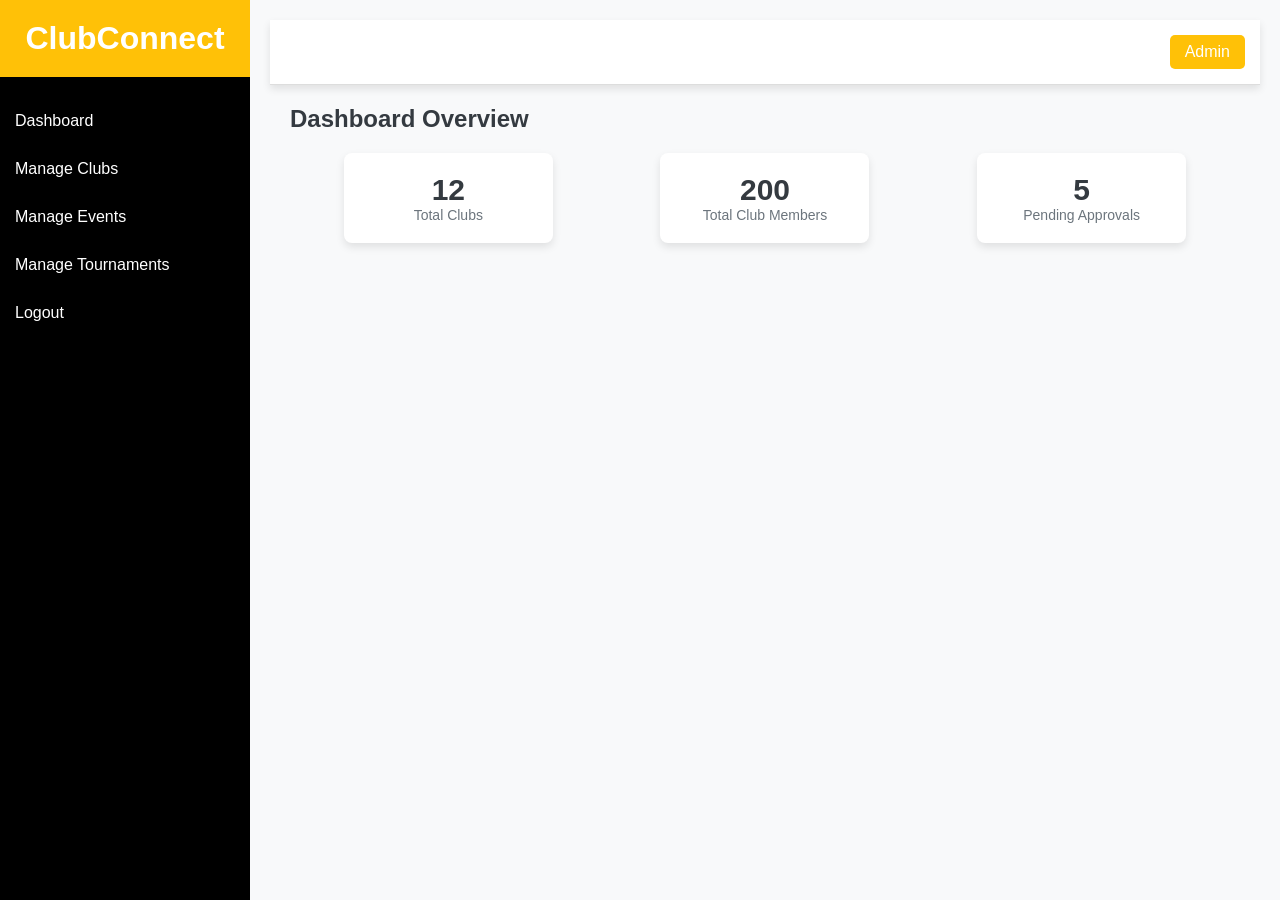
<file: Admin-dashboard.html>
<!DOCTYPE html>
<html lang="en">
  <head>
    <meta charset="UTF-8" />
    <meta name="viewport" content="width=device-width, initial-scale=1.0" />
    <title>Admin Dashboard</title>
    <link rel="stylesheet" href="styles/admin-dashboard.css" />
  </head>
  <body>
    <div class="sidebar">
      <div class="sidebar-header">
        <h1>ClubConnect</h1>
      </div>
      <ul>
        <li><a href="#">Dashboard</a></li>
        <li><a href="manage-clubs.html">Manage Clubs</a></li>
        <li><a href="manage-events.html">Manage Events</a></li>
        <li><a href="manage-tournaments.html">Manage Tournaments</a></li>
        <li><a href="admin-login.html">Logout</a></li>
      </ul>
    </div>

    <div class="main-content">
      <nav class="topbar">
        <div class="profile">Admin</div>
      </nav>

      <div class="dashboard-content">
        <h2>Dashboard Overview</h2>

        <!-- Overview stats section -->
        <div class="stats">
          <div class="stat-box">
            <h3 id="total-clubs">0</h3>
            <p>Total Clubs</p>
          </div>
          <div class="stat-box">
            <h3 id="total-members">0</h3>
            <p>Total Club Members</p>
          </div>
          <div class="stat-box">
            <h3 id="pending-approvals">0</h3>
            <p>Pending Approvals</p>
          </div>
         
        </div>

        

    <script src="js/admin-dashboard.js"></script>
  </body>
</html>
</file>
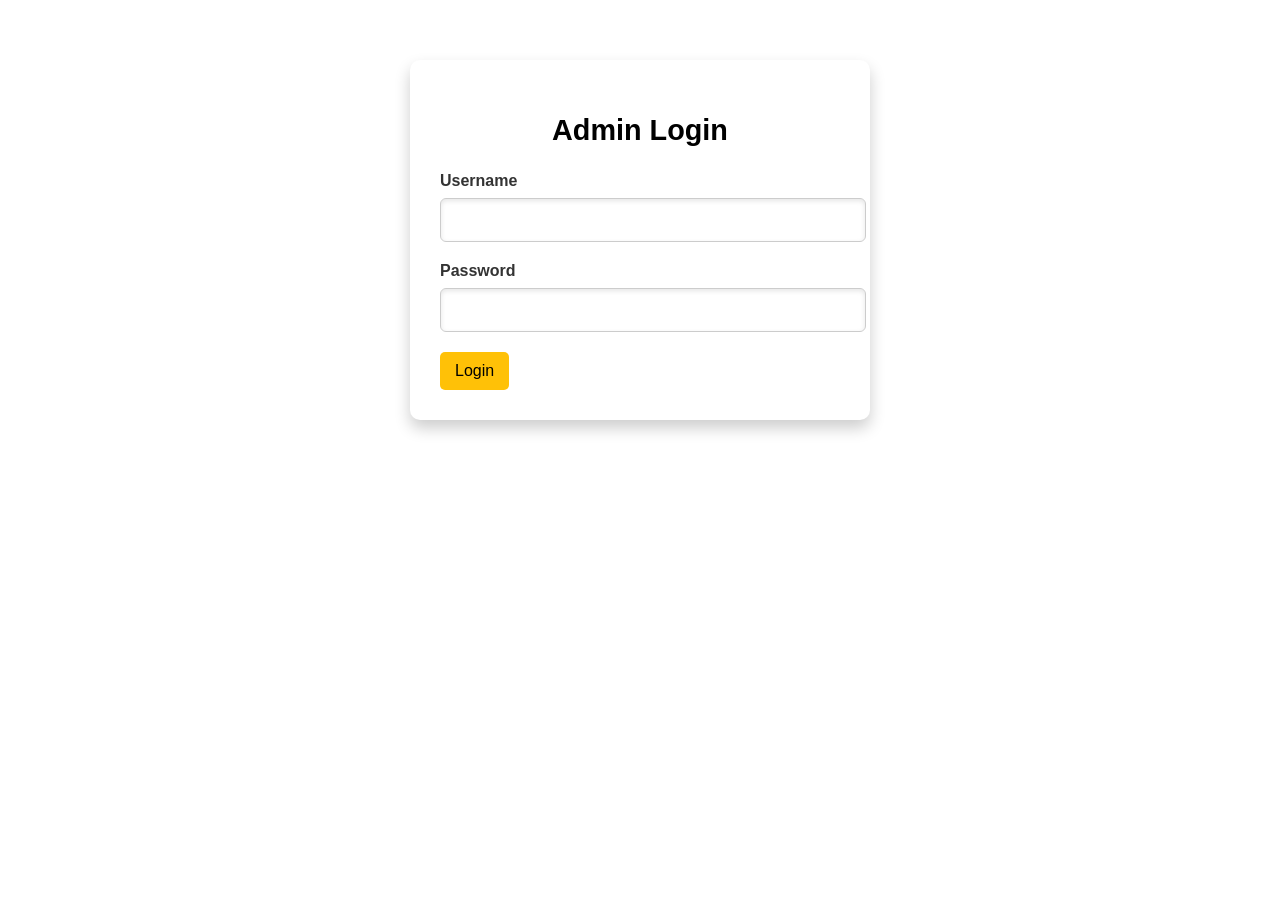
<file: admin-login.html>
<!DOCTYPE html>
<html lang="en">
  <head>
    <meta charset="UTF-8" />
    <meta name="viewport" content="width=device-width, initial-scale=1.0" />
    <title>Admin Login</title>
    <link rel="stylesheet" href="styles/styles.css" />
  </head>
  <body>
    <div class="login-container">
      <h2>Admin Login</h2>
      <form id="adminLoginForm">
        <div class="form-group">
          <label for="username">Username</label>
          <input type="text" id="username" required />
        </div>
        <div class="form-group">
          <label for="password">Password</label>
          <input type="password" id="password" required />
        </div>
        <button type="submit" class="btn-login">Login</button>
      </form>
      <p id="error-message" style="color: red; display: none;">
        Invalid credentials, please try again!
      </p>
    </div>

    <script>
      // Add your validation logic here
      document
        .getElementById("adminLoginForm")
        .addEventListener("submit", function (event) {
          event.preventDefault(); // Prevent form from submitting normally

          // Example of hardcoded username and password for login validation
          var username = document.getElementById("username").value;
          var password = document.getElementById("password").value;

          if (username === "admin" && password === "password123") {
            // On successful login, redirect to admin-dashboard.html
            window.location.href = "admin-dashboard.html";
          } else {
            // Show error message
            document.getElementById("error-message").style.display = "block";
          }
        });
    </script>
  </body>
</html>
</file>
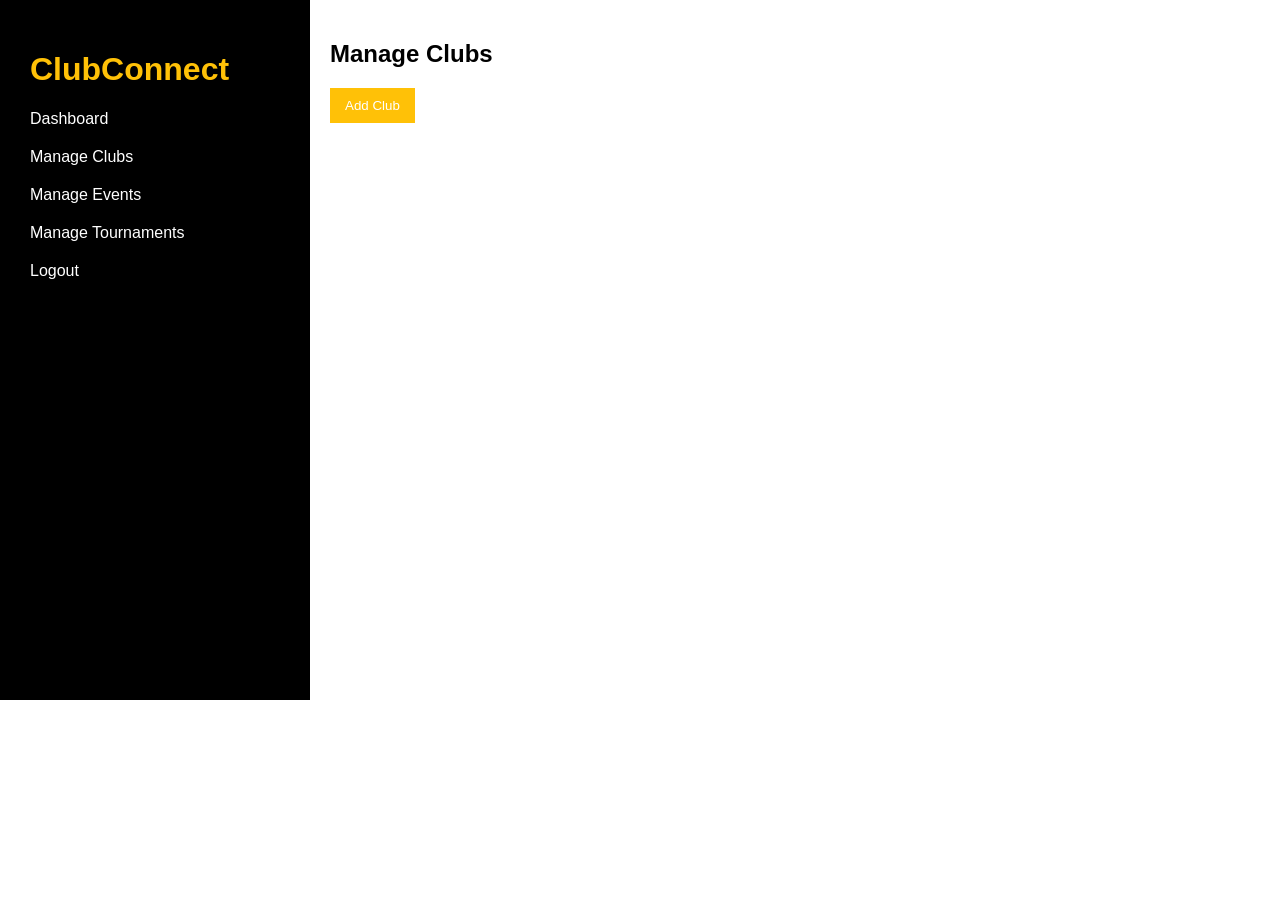
<file: manage-clubs.html>
<!DOCTYPE html>
<html lang="en">
  <head>
    <meta charset="UTF-8" />
    <meta name="viewport" content="width=device-width, initial-scale=1.0" />
    <title>Manage Clubs</title>
    <link rel="stylesheet" href="styles/manage-styles.css" />
  </head>
  <body>
    <div class="sidebar">
      <div class="sidebar-header">
        <h1>ClubConnect</h1>
      </div>
      <ul>
        <li><a href="Admin-dashboard.html">Dashboard</a></li>
        <li><a href="manage-clubs.html">Manage Clubs</a></li>
        <li><a href="manage-events.html">Manage Events</a></li>
        <li><a href="manage-tournaments.html">Manage Tournaments</a></li>
        <li><a href="admin-login.html">Logout</a></li>
      </ul>
    </div>

    <div class="main-content">
      <h2>Manage Clubs</h2>
      <button onclick="addClub()">Add Club</button>
      <div id="club-section" class="item-list">
        <!-- Clubs will be displayed here dynamically -->
      </div>
    </div>

    <script src="js/admin-dashboard.js"></script>
  </body>
</html>
</file>
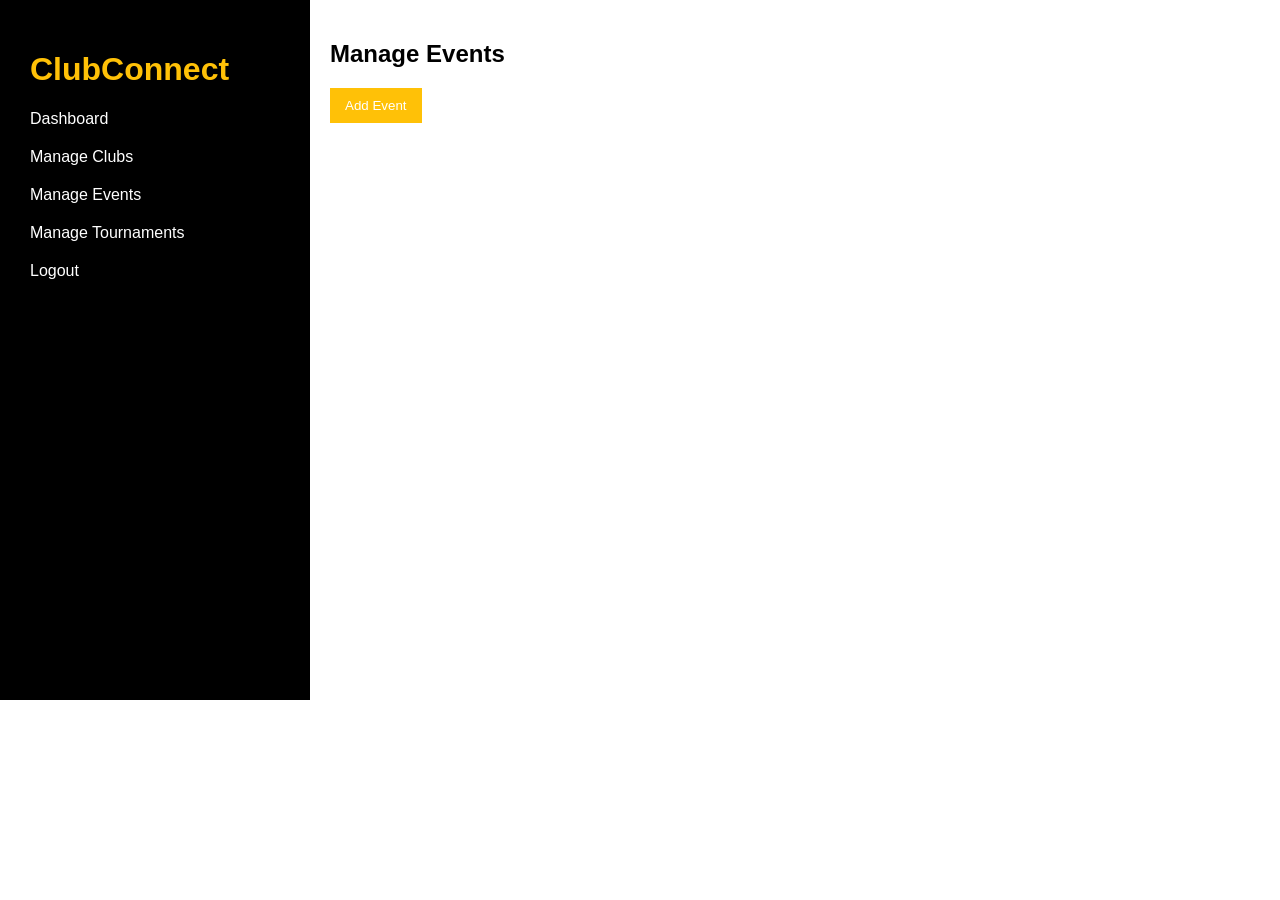
<file: manage-events.html>
<!DOCTYPE html>
<html lang="en">
  <head>
    <meta charset="UTF-8" />
    <meta name="viewport" content="width=device-width, initial-scale=1.0" />
    <title>Manage Events</title>
    <link rel="stylesheet" href="styles/manage-styles.css" />
  </head>
  <body>
    <div class="sidebar">
      <div class="sidebar-header">
        <h1>ClubConnect</h1>
      </div>
      <ul>
        <li><a href="Admin-dashboard.html">Dashboard</a></li>
        <li><a href="manage-clubs.html">Manage Clubs</a></li>
        <li><a href="manage-events.html">Manage Events</a></li>
        <li><a href="manage-tournaments.html">Manage Tournaments</a></li>
        <li><a href="admin-login.html">Logout</a></li>
      </ul>
    </div>

    <div class="main-content">
      <h2>Manage Events</h2>
      <button onclick="addEvent()">Add Event</button>
      <div id="event-section" class="item-list">
        <!-- Events will be displayed here dynamically -->
      </div>
    </div>

    <script src="js/admin-dashboard.js"></script>
  </body>
</html>
</file>
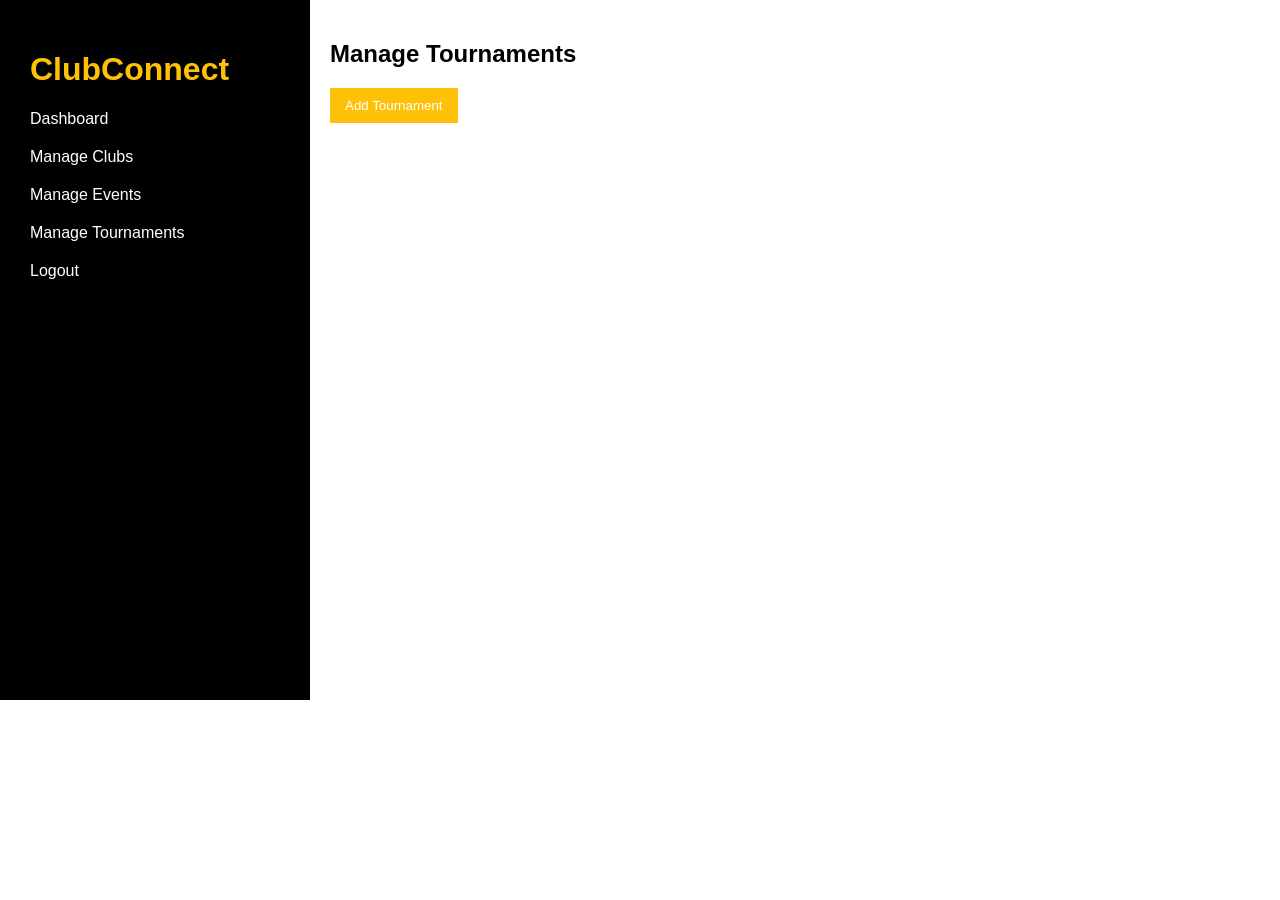
<file: manage-tournaments.html>
<!DOCTYPE html>
<html lang="en">
  <head>
    <meta charset="UTF-8" />
    <meta name="viewport" content="width=device-width, initial-scale=1.0" />
    <title>Manage Tournaments</title>
    <link rel="stylesheet" href="styles/manage-styles.css" />
  </head>
  <body>
    <div class="sidebar">
      <div class="sidebar-header">
        <h1>ClubConnect</h1>
      </div>
      <ul>
        <li><a href="Admin-dashboard.html">Dashboard</a></li>
        <li><a href="manage-clubs.html">Manage Clubs</a></li>
        <li><a href="manage-events.html">Manage Events</a></li>
        <li><a href="manage-tournaments.html">Manage Tournaments</a></li>
        <li><a href="admin-login.html">Logout</a></li>
      </ul>
    </div>

    <div class="main-content">
      <h2>Manage Tournaments</h2>
      <button onclick="addTournament()">Add Tournament</button>
      <div id="tournament-section" class="item-list">
        <!-- Tournaments will be displayed here dynamically -->
      </div>
    </div>

    <script src="js/admin-dashboard.js"></script>
  </body>
</html>
</file>
<file: styles/admin-dashboard.css>
/* General Reset */
* {
  margin: 0;
  padding: 0;
  box-sizing: border-box;
  font-family: Arial, sans-serif;
}

/* Sidebar Styles */
.sidebar {
  width: 250px;
  height: 100vh;
  background-color: #000;
  position: fixed;
  color: white;
}

.sidebar-header {
  padding: 20px;
  text-align: center;
  background-color: #ffc107;
}

.sidebar ul {
  list-style: none;
  padding: 20px 0;
}

.sidebar ul li {
  padding: 15px;
  text-align: left;
}

.sidebar ul li a {
  color: #fff;
  text-decoration: none;
  font-size: 16px;
}

.sidebar ul li a:hover {
  padding-left: 10px;
  display: block;
}

/* Main Content */
.main-content {
  margin-left: 250px;
  padding: 20px;
  background-color: #f8f9fa;
  min-height: 100vh;
}

.topbar {
  display: flex;
  justify-content: flex-end;
  background-color: #fff;
  padding: 15px;
  border-bottom: 1px solid #ddd;
  box-shadow: 0 4px 8px rgba(0, 0, 0, 0.1);
}

.profile {
  background-color: #ffc107;
  color: white;
  padding: 8px 15px;
  border-radius: 5px;
}

.dashboard-content {
  padding: 20px;
}

h2 {
  font-size: 24px;
  color: #343a40;
}

.stats {
  display: flex;
  justify-content: space-around;
  margin: 20px 0;
}

.stat-box {
  width: 22%;
  background-color: #fff;
  text-align: center;
  padding: 20px;
  border-radius: 8px;
  box-shadow: 0 4px 8px rgba(0, 0, 0, 0.1);
}

.stat-box h3 {
  font-size: 30px;
  color: #343a40;
}

.stat-box p {
  font-size: 14px;
  color: #6c757d;
}

/* Table Section */
.table-section {
  background-color: #fff;
  padding: 20px;
  border-radius: 8px;
  box-shadow: 0 4px 8px rgba(0, 0, 0, 0.1);
}

table {
  width: 100%;
  border-collapse: collapse;
  margin-top: 10px;
}

th,
td {
  padding: 12px;
  text-align: left;
  border-bottom: 1px solid #ddd;
}

th {
  background-color: #f1f1f1;
}

.status {
  padding: 5px 10px;
  border-radius: 20px;
  color: white;
  font-size: 12px;
}

.status.active {
  background-color: #28a745;
}

.status.pending {
  background-color: #ffc107;
}

.status.failed {
  background-color: #dc3545;
}
</file>
<file: styles/styles.css>
/* General Styling */
body {
  margin: 0;
  font-family: "Arial", sans-serif;
  background-color: white;
}

/* Navigation Bar */
.navbar {
  background-color: #000;
  padding: 0.5rem 1.5rem;
  display: flex;
  justify-content: space-between;
  align-items: center;
}

.navbar-left {
  display: flex;
  align-items: center;
}

.navbar-logo {
  color: #ffc107;
  font-size: 1.5rem;
  margin-right: 30px;
}

.navbar-links {
  list-style: none;
  display: flex;
}

.navbar-links li {
  margin: 0 1rem;
}

.navbar-links a {
  color: #fff;
  text-decoration: none;
}

.navbar-links a:hover {
  color: #ffc107;
}

.navbar-login {
  display: flex;
  gap: 10px;
}

.btn-login {
  background-color: #ffc107;
  border: none;
  color: black;
  padding: 10px 15px;
  text-align: center;
  text-decoration: none;
  font-size: 16px;
  border-radius: 5px;
  cursor: pointer;
}

.btn-login:hover {
  background-color: #ff9807;
  color: #fff;
}

/* Hero Section */
.hero {
  background-color: #ffc107;
  padding: 80px 20px;
  text-align: center;
  color: black;
}

.hero-content h1 {
  font-size: 3rem;
  font-weight: bold;
}

.hero-content p {
  font-size: 1.2rem;
}

.btn-discover {
  background-color: #000;
  color: #ffc107;
  border: none;
  padding: 1rem 2rem;
  border-radius: 2rem;
  cursor: pointer;
}

.btn-discover:hover {
  color: #fff;
}

/* Featured Clubs Section */
.featured-clubs {
  padding: 2rem;
  text-align: center;
}

.featured-clubs h2 {
  font-size: 2rem;
  margin-bottom: 40px;
  color: black;
}

.club-cards {
  display: flex;
  flex-wrap: wrap;
  justify-content: space-around;
}

.club-card {
  background-color: #f0f0f0;
  padding: 1rem;
  border-radius: 8px;
  width: 30%;
  margin-top: 2rem;
}

.club-card img {
  width: 100%;
  height: 60%;
  border-radius: 10px;
}

.club-card h3 {
  font-size: 1.5rem;
  margin-top: 15px;
}

.club-card p {
  font-size: 1rem;
  margin-top: 10px;
}

/* Footer */
footer {
  background-color: #000;
  color: white;
  padding: 0.5rem;
  text-align: center;
  bottom: 0;
  width: 100%;
}

/* Admin Login */
.login-container {
  width: 100%;
  max-width: 400px;
  margin: 60px auto;
  padding: 30px;
  background-color: #fff;
  border-radius: 10px;
  box-shadow: 0 8px 16px rgba(0, 0, 0, 0.2);
  border: none;
}

.login-container h2 {
  text-align: center;
  margin-bottom: 25px;
  color: #000;
  font-size: 1.8rem;
  font-weight: bold;
}

.form-group {
  margin-bottom: 20px;
}

.form-group label {
  display: block;
  font-weight: bold;
  margin-bottom: 8px;
  color: #333;
}

.form-group input[type="text"],
.form-group input[type="password"] {
  width: 100%;
  padding: 12px;
  border: 1px solid #ccc;
  border-radius: 6px;
  font-size: 1rem;
  box-shadow: inset 0 2px 5px rgba(0, 0, 0, 0.1);
  transition: border-color 0.3s ease-in-out;
}

.form-group input[type="text"]:focus,
.form-group input[type="password"]:focus {
  border-color: #ffc107;
  outline: none;
  box-shadow: 0 0 5px rgba(255, 193, 7, 0.5);
}

button.admin-btn-login {
  width: 100%;
  padding: 12px;
  background-color: #000;
  color: #ffc107;
  font-size: 1.2rem;
  font-weight: bold;
  border: none;
  border-radius: 6px;
  cursor: pointer;
  transition: background-color 0.3s ease-in-out, color 0.3s ease-in-out;
}

button.admin-btn-login:hover {
  background-color: #ffc107;
  color: #000;
}
</file>
<file: styles/manage-styles.css>
/* Common styles */
body {
  display: flex;
  font-family: Arial, sans-serif;
  margin: 0;
}

.sidebar {
  width: 250px;
  height: 40rem;
  background-color: #000;
  padding: 30px;
  color: white;
}

.sidebar ul {
  list-style: none;
  padding: 0;
}

.sidebar ul li {
  margin: 20px 0;
}

.sidebar ul li a {
  color: white;
  text-decoration: none;
}

.sidebar-header {
  color: #ffc107;
}

.main-content {
  flex-grow: 1;
  padding: 20px;
}

button {
  padding: 10px 15px;
  margin-bottom: 15px;
  background-color: #ffc107;
  color: white;
  border: none;
  cursor: pointer;
}

.item-list .item-container {
  background-color: #f1f1f1;
  margin: 10px 0;
  padding: 15px;
  border-radius: 5px;
}

.item-container .edit-btn,
.item-container .delete-btn {
  margin-right: 10px;
  padding: 5px 10px;
  background-color: #ffc107;
  color: white;
  border: none;
  cursor: pointer;
}

.item-container .delete-btn {
  background-color: #dc3545;
}
</file>
